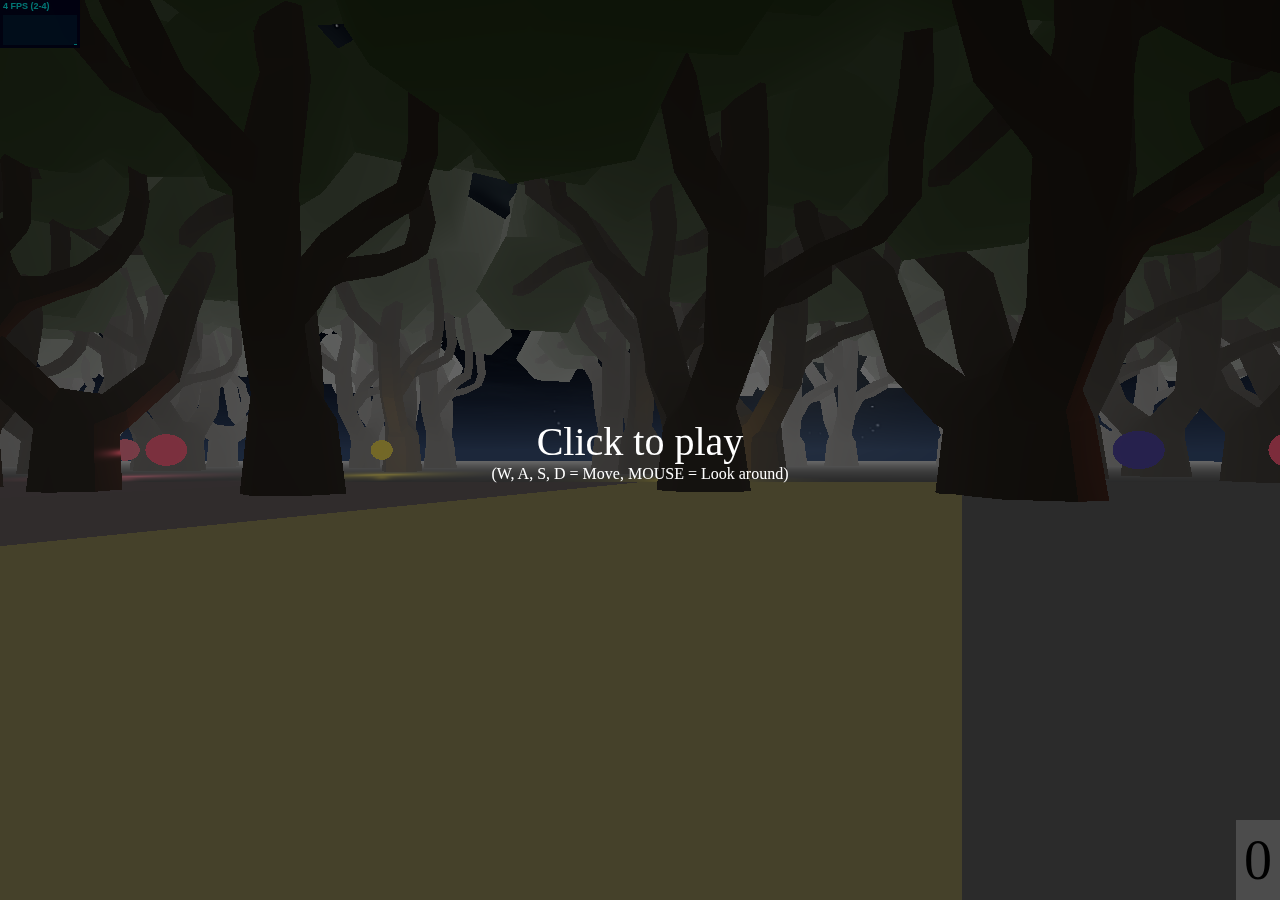
<file: index.html>
﻿<!DOCTYPE html>
<html>
<head>
	<title>Vizune | Three.js experiment</title>
	<meta charset="utf-8">
	<meta name="viewport" content="width=device-width, user-scalable=no, minimum-scale=1.0, maximum-scale=1.0">
	<link rel="stylesheet" href="css/style.css">
</head>
<body>
	<div id="container"></div>
	<div id="counter"></div>

	<div id="blocker">
		<div id="instructions">
			<span style="font-size:40px">Click to play</span>
			<br />
			(W, A, S, D = Move, <!--SPACE = Jump, -->MOUSE = Look around)
		</div>
	</div>

<script src="js/three.js"></script>
<script src="js/Detector.js"></script>
<!--<script src="js/OrbitControls.js"></script>-->
<script src="js/MTLLoader.js"></script>
<script src="js/OBJLoader.js"></script>
<!--<script src="js/PointerLockControls.js"></script>-->
<script src="js/stats.min.js"></script>
<script src="js/FPSControls.js"></script>
<script src="js/pointerlock.js"></script>

<script>
	var scene, renderer, camera;    
    var crate, crateTexture, crateNormalMap, crateBumpMap;
	var wand, wandTexture, wandNormalMap, wandBumpMap;
    var floorTexture, floorNormalMap, floorBumpMap, floorHeight;
    var container, stats, counter;
    var RESOURCES_LOADED = false;
	var controls;

	var objects = [];
	var boxes = [];
	var spheres = [];
	var objectPosition = [];
	var randNum = Math.floor(Math.random() * 65 - 30) * 5;

    var blocker = document.getElementById('blocker');
    var instructions = document.getElementById('instructions');
    var havePointerLock = 'pointerLockElement' in document || 'mozPointerLockElement' in document || 'webkitPointerLockElement' in document;

    if (havePointerLock) {
        var element = document.body;

        var pointerlockchange = function (event) {
            if (document.pointerLockElement === element || document.mozPointerLockElement === element || document.webkitPointerLockElement === element) {
                controlsEnabled = true;
                controls.enabled = true;
                blocker.style.display = 'none';
            } else {
                controls.enabled = false;
                blocker.style.display = '-webkit-box';
                blocker.style.display = '-moz-box';
                blocker.style.display = 'box';
                instructions.style.display = '';
            }
        };
        var pointerlockerror = function (event) {
            instructions.style.display = '';
        };
		document.addEventListener( 'pointerlockchange', pointerlockchange, false );
		document.addEventListener( 'mozpointerlockchange', pointerlockchange, false );
		document.addEventListener( 'webkitpointerlockchange', pointerlockchange, false );

		document.addEventListener( 'pointerlockerror', pointerlockerror, false );
		document.addEventListener( 'mozpointerlockerror', pointerlockerror, false );
		document.addEventListener( 'webkitpointerlockerror', pointerlockerror, false );

		instructions.addEventListener('click', function(event) {
			instructions.style.display = 'none';

			element.requestPointerLick = element.requestPointerLock || element.mozRequestPointerLock || element.webkitRequestPointerLock;
			element.requestPointerLock();
		}, false );

    } else {
		instructions.innerHTML = 'Your browser doesn\'t seem to support Pointer Lock API';
	}

    // Detect WebGL support
    if (!Detector.webgl) Detector.addGetWebGLMessage();

    var loadingScreen = {
        scene: new THREE.Scene(),
        camera: new THREE.PerspectiveCamera(75, window.innerWidth / window.innerHeight, 0.1, 9000),
        box: new THREE.Mesh(
            new THREE.BoxGeometry(0.5, 0.5, 0.5),
            new THREE.MeshBasicMaterial({ color: 0x0cd788 })
        )
    };
    var loadingManager;
    var RESOURCES_LOADED = false;

    // Model
    // Tree: http://kenney.nl/assets/nature-pack-extended
    // Wand: https://www.turbosquid.com/FullPreview/Index.cfm/ID/810456

    init();
    animate();

	var controlsEnabled = false;

	var moveForward = false;
	var moveBackward = false;
	var moveLeft = false;
	var moveRight = false;
	var canJump = false;

	var prevTime = performance.now();
	var velocity = new THREE.Vector3();


    function init() {

	    container = document.getElementById('container');
		counter = document.getElementById('counter');
		eventHandlers();
		
	    // Set the scene...
	    scene = new THREE.Scene();
		camera = new THREE.PerspectiveCamera( 80, window.innerWidth / window.innerHeight, 1, 9000 );
		controls = new THREE.PointerLockControls( camera, 0, 10, true, objects );
		scene.add( controls.getPlayer() );
		

		var onKeyDown = function(e) {
			switch ( e.keyCode ) {

				case 38: // up
				case 87: // w
					moveForward = true;
					break;

				case 37: // left
				case 65: // a
					moveLeft = true; break;

				case 40: // down
				case 83: // s
					moveBackward = true;
					break;

				case 39: // right
				case 68: // d
					moveRight = true;
					break;

				case 32: // space
					if ( canJump === true ) velocity.y += 350;
					canJump = false;
					break;

			}
		};

		var onKeyUp = function (e) {

			switch( e.keyCode ) {

				case 38: // up
				case 87: // w
					moveForward = false;
					break;

				case 37: // left
				case 65: // a
					moveLeft = false;
					break;

				case 40: // down
				case 83: // s
					moveBackward = false;
					break;

				case 39: // right
				case 68: // d
					moveRight = false;
					break;

			}

		};

		document.addEventListener( 'keydown', onKeyDown, false );
		document.addEventListener( 'keyup', onKeyUp, false );

		raycaster = new THREE.Raycaster( new THREE.Vector3(), new THREE.Vector3( 0, - 1, 0 ), 0, 10 );
		scene.fog = new THREE.Fog( 0xcccccc, camera.position.z, 500 );

	    // LOADING SCREEN
	    loadingScreen.box.position.set(0,0,5);
	    loadingScreen.camera.lookAt(loadingScreen.box.position);
	    loadingScreen.scene.add(loadingScreen.box);

	    loadingManager = new THREE.LoadingManager();

	    loadingManager.onProgress = function(item, loaded, total){
		    console.log(item, loaded, total);
	    };
			
	    loadingManager.onLoad = function(){
		    console.log("loaded all resources");
		    RESOURCES_LOADED = true;
	    };

	    // Responsive to viewport
	    window.addEventListener( 'resize', onWindowResize, false );
			
	    // Lighting
	    var ambientLight = new THREE.AmbientLight( 0xFFFFFF, 0.3);
	    scene.add(ambientLight);

	    // Skybox
	    var skyCube = new THREE.CubeTextureLoader( loadingManager )
		    .setPath( "./img/skybox/" )
		    .load( [ 'sky1.png', 'sky2.png', 'sky3.png', 'sky4.png', 'sky5.png', 'sky6.png' ] );
	    scene.background = skyCube;

	    // TEXTURE LOADER
	    var textureLoader = new THREE.TextureLoader( loadingManager );

	    // Floor
		// Resource: https://opengameart.org/content/snow-and-ice-batch-of-15-seamless-textures-with-normalmaps-snowbnjpg
		floorHeight = 1000;
		floorTile = 64;

		floorTexture = textureLoader.load("img/snow/SnowB_S.jpg");
	    floorNormalMap = textureLoader.load("img/snow/SnowB_N.jpg");
	    //floorBumpMap = textureLoader.load("img/...");

		floorTexture.wrapS = THREE.RepeatWrapping;
		floorTexture.wrapT = THREE.RepeatWrapping;
		floorTexture.repeat.set( floorTile, floorTile );

		floorNormalMap.wrapS = THREE.RepeatWrapping;
		floorNormalMap.wrapT = THREE.RepeatWrapping;
		floorNormalMap.repeat.set( floorTile, floorTile );

		//floorBumpMap.wrapS = THREE.RepeatWrapping;
		//floorBumpMap.wrapT = THREE.RepeatWrapping;
		//floorBumpMap.repeat.set( floorTile, floorTile );

		floorGeometry = new THREE.PlaneGeometry(floorHeight, floorHeight, 10, 6);

		var floorMaterial = new THREE.MeshPhongMaterial( 
		{ 
			//color: 0x1f7e4e,
			map: floorTexture,
			bumpMap: floorBumpMap
			//normalMap: floorNormalMap
		});

		floorMesh = new THREE.Mesh( floorGeometry, floorMaterial );
		floorMesh.rotation.x -= Math.PI / 2;
		objects.push( floorMesh );
		scene.add( floorMesh );

	    // MTL Model
	    // Resource: https://www.turbosquid.com/FullPreview/Index.cfm/ID/1008420
	    var mtlLoader = new THREE.MTLLoader(loadingManager);
	    var objLoader = new THREE.OBJLoader(loadingManager);

		// Boxes
		var boxGeometry = new THREE.BoxGeometry( 10, 100, 10 );
		var boxMaterial = new THREE.MeshPhongMaterial( {color: 0xFFFFFF, opacity: 0, transparent: true});

		mtlLoader.load("models/tree.mtl", function(materials){
			materials.preload();
			objLoader.setMaterials(materials);

			for( var i=0; i<200; i++ ){
			
				objLoader.load("models/tree.obj", function(tree){

					tree.traverse(function(node){
					if( node instanceof THREE.Mesh ){
						node.castShadow = true;
						node.receiveShadow = true;
					}
				});

			var randPosX = 0;
				randPosX = Math.floor(Math.random() * 65 - 30) * 14;

			var randPosZ = 0;
				randPosZ = Math.floor(Math.random() * 65 - 30) * 12;
			
			var randScaleX = 0;
				randScaleX = Math.random() + 5;
				
			var randScaleY = 0;
				randScaleY = Math.random() + 6;
				
			var randScaleZ = 0;
				randScaleZ = Math.random() + 7;
				
			var randRotate = 0;
				randRotate = Math.random() + 0.5;

			var boxmesh = new THREE.Mesh( boxGeometry, boxMaterial );

			boxmesh.position.x = randPosX;
			boxmesh.position.y = 0.5;
			boxmesh.position.z = randPosZ;
			
			tree.position.x =  randPosX;
			tree.position.y = 0.5;
			tree.position.z = randPosZ;
			
			//boxmesh.scale.x = randScaleX;
			//boxmesh.scale.y = randScaleY;
			//boxmesh.scale.z = randScaleZ;
			
			tree.scale.x = randScaleX;
			tree.scale.y = randScaleY;
			tree.scale.z = randScaleZ;
			
			boxmesh.rotation.y = randRotate;
			tree.rotation.y = randRotate;

			objects.push( boxmesh );
			scene.add( boxmesh );

			//boxes.push( mesh );
			objects.push( tree );
			scene.add( tree );

			});
			
			}

		});

	    // ORBS
	    for( var i=0; i<15; i++ )
	    {
			var sphereColors = [0xff4a6b, 0x3b2f93, 0x39f0de, 0xf9d400];
			var randColor =  sphereColors[Math.floor(Math.random() * sphereColors.length)];

			var sphereGeometry = new THREE.SphereGeometry( 4, 32, 16 );
	    	var sphereMaterial = new THREE.MeshBasicMaterial( { color: randColor } );
	    	var sphere = new THREE.Mesh( sphereGeometry, sphereMaterial );
			var randNumX = 0;
			var randNumX = Math.floor(Math.random() * 55 - 30) * 8;

			var randNumZ = 0;
			var randNumZ = Math.floor(Math.random() * 55 - 30) * 8;

			sphere.position.set(randNumX, 10, randNumZ);
			
			light = new THREE.PointLight( randColor, 2, 50 );
			light.add( new THREE.Mesh( sphereGeometry, sphereMaterial));

			var time = Date.now() * 0.0005;
			light.position.set(randNumX, 10, randNumZ);
			
			spheres.push(sphere);
			//objects.push(sphere);
			scene.add(sphere);
			scene.add(light);
			
	    }

	    // Renderer
	    renderer = new THREE.WebGLRenderer();
	    renderer.setPixelRatio( window.devicePixelRatio );
	    renderer.setSize( window.innerWidth, window.innerHeight );
	    renderer.shadowMap.enabled = true;
	    renderer.shadowMap.type = THREE.BasicShadowMap;
	    document.body.appendChild( renderer.domElement );

	    // STATS
	    stats = new Stats();
	    container.appendChild( stats.dom );

		// COUNTER
		counterVal = 0;
		counter.append(counterVal);

    }; // end of init()

	function onWindowResize() {
		var width = window.innerWidth;
		var height = window.innerHeight;

		camera.aspect = width / height;
		camera.updateProjectionMatrix();

		renderer.setSize(width, height);
	}

    function animate() {

        if (!RESOURCES_LOADED) {
            requestAnimationFrame(animate);

            loadingScreen.box.position.x -= 0.05;
            if (loadingScreen.box.position.x < -10) loadingScreen.box.position.x = 10;
            loadingScreen.box.position.y = Math.sin(loadingScreen.box.position.x);

            renderer.render(loadingScreen.scene, loadingScreen.camera);
            return;
        }

		requestAnimationFrame( animate );

		if ( controlsEnabled ) {
			controls.updateControls();
		}

        stats.update();
        renderer.render(scene, camera);
    }

	function eventHandlers() {
		var onKeyDown = function(e) { 
			e.preventDefault(); 
			e.stopPropagation(); 
			handleKeyInteraction(e.keyCode, true); 
		}

		var onKeyUp = function(e) { 
			e.preventDefault();
			e.stopPropagation();
			handleKeyInteraction(e.keyCode, false); 
		}

		document.addEventListener( 'keydown', onKeyDown, false );
		document.addEventListener( 'keyup', onKeyUp, false );
		window.addEventListener( 'resize', onWindowResize, false );
	}

	// HANDLE KEY INTERACTION
	function handleKeyInteraction(keyCode, boolean) {
		var isKeyDown = boolean;

		switch(keyCode) {
			case 38: // up
			case 87: // w
				controls.movements.forward = boolean;
				break;

			case 40: // down
			case 83: // s
				controls.movements.backward = boolean;
				break;

			case 37: // left
			case 65: // a
				controls.movements.left = boolean;
				break;

			case 39: // right
			case 68: // d
				controls.movements.right = boolean;
				break;

			//case 32: // space
				//if (!isKeyDown) {
					//controls.jump();
				//}
				//break;

            //case 16: // shift
                //controls.walk(boolean);
                //break;

            //case 67: // crouch (CTRL + W etc destroys tab in Chrome!)
                //controls.crouch(boolean);

		}
	}

</script>

</body>
</html>
</file>
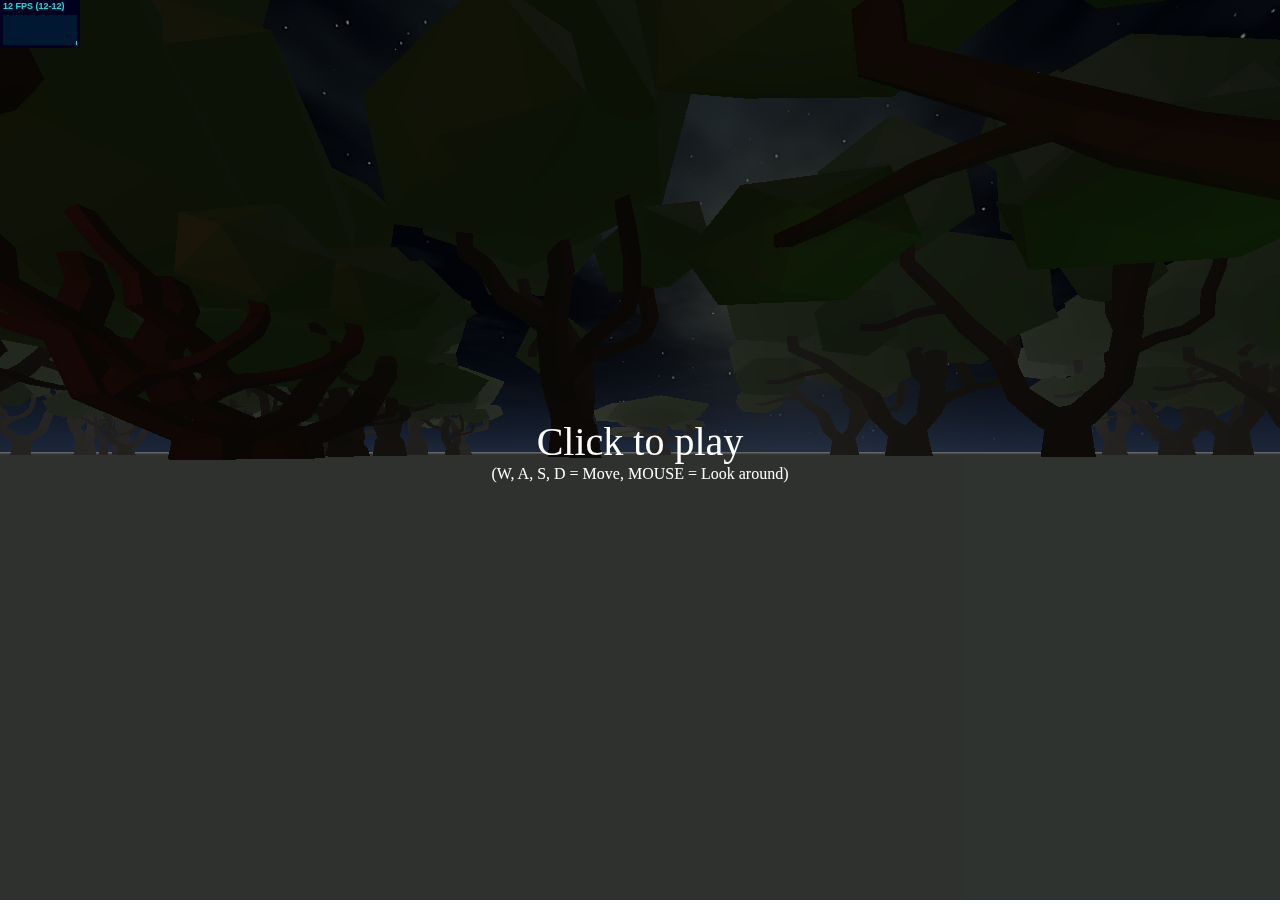
<file: index_v5.html>
﻿<!DOCTYPE html>
<html>
<head>
	<title>My first three.js app</title>
	<meta charset="utf-8">
	<meta name="viewport" content="width=device-width, user-scalable=no, minimum-scale=1.0, maximum-scale=1.0">
	<style>
		body, html { margin: 0; padding: 0; overflow: hidden; }
		canvas { width: 100%; height: 100% }
        #blocker {
            position: absolute;
            width: 100%;
            height: 100%;
            background-color: rgba(0,0,0,0.5);
        }
        #instructions {
            width: 100%;
            height: 100%;
            display: -webkit-box;
            display: -moz-box;
            display: box;
            -webkit-box-orient: horizontal;
            -moz-box-orient: horizontal;
            box-orient: horizontal;
            -webkit-box-pack: center;
            -moz-box-pack: center;
            box-pack: center;
            -webkit-box-align: center;
            -moz-box-align: center;
            box-align: center;
            color: #ffffff;
            text-align: center;
            cursor: pointer;
        }
	</style>
</head>
<body>
<div id="container"></div>

    <script src="js/three.js"></script>
    <script src="js/Detector.js"></script>
    <!--<script src="js/OrbitControls.js"></script>-->
    <script src="js/MTLLoader.js"></script>
    <script src="js/OBJLoader.js"></script>
   	<!--<script src="js/PointerLockControls.js"></script>-->
    <script src="js/stats.min.js"></script>
	<script src="js/FPSControls.js"></script>
	<script src="js/pointerlock.js"></script>

<div id="blocker">
	<div id="instructions">
		<span style="font-size:40px">Click to play</span>
		<br />
		(W, A, S, D = Move, <!--SPACE = Jump, -->MOUSE = Look around)
	</div>
</div>

<script>
	var scene, renderer, camera;    
    var crate, crateTexture, crateNormalMap, crateBumpMap;
    var floorTexture, floorNormalMap, floorBumpMap;
    var container, stats;
    var RESOURCES_LOADED = false;
	var controls;

	var objects = [];
	var boxes = [];
	var objectPosition = [];
	var randNum = Math.floor(Math.random() * 65 - 30) * 5;

    var blocker = document.getElementById('blocker');
    var instructions = document.getElementById('instructions');
    var havePointerLock = 'pointerLockElement' in document || 'mozPointerLockElement' in document || 'webkitPointerLockElement' in document;

    if (havePointerLock) {
        var element = document.body;

        var pointerlockchange = function (event) {
            if (document.pointerLockElement === element || document.mozPointerLockElement === element || document.webkitPointerLockElement === element) {
                controlsEnabled = true;
                controls.enabled = true;
                blocker.style.display = 'none';
            } else {
                controls.enabled = false;
                blocker.style.display = '-webkit-box';
                blocker.style.display = '-moz-box';
                blocker.style.display = 'box';
                instructions.style.display = '';
            }
        };
        var pointerlockerror = function (event) {
            instructions.style.display = '';
        };
		document.addEventListener( 'pointerlockchange', pointerlockchange, false );
		document.addEventListener( 'mozpointerlockchange', pointerlockchange, false );
		document.addEventListener( 'webkitpointerlockchange', pointerlockchange, false );

		document.addEventListener( 'pointerlockerror', pointerlockerror, false );
		document.addEventListener( 'mozpointerlockerror', pointerlockerror, false );
		document.addEventListener( 'webkitpointerlockerror', pointerlockerror, false );

		instructions.addEventListener('click', function(event) {
			instructions.style.display = 'none';

			element.requestPointerLick = element.requestPointerLock || element.mozRequestPointerLock || element.webkitRequestPointerLock;
			element.requestPointerLock();
		}, false );

    } else {
		instructions.innerHTML = 'Your browser doesn\'t seem to support Pointer Lock API';
	}

    // Detect WebGL support
    if (!Detector.webgl) Detector.addGetWebGLMessage();

    var loadingScreen = {
        scene: new THREE.Scene(),
        camera: new THREE.PerspectiveCamera(75, window.innerWidth / window.innerHeight, 0.1, 9000),
        box: new THREE.Mesh(
            new THREE.BoxGeometry(0.5, 0.5, 0.5),
            new THREE.MeshBasicMaterial({ color: 0x0cd788 })
        )
    };
    var loadingManager;
    var RESOURCES_LOADED = false;

    // Model
    // Fox: https://clara.io/view/1a03ac6b-d6b5-4c2d-9f1a-c80068311396#
    // Tree: http://kenney.nl/assets/nature-pack-extended
    // Wand: https://www.turbosquid.com/FullPreview/Index.cfm/ID/810456

    init();
    animate();

	var controlsEnabled = false;

	var moveForward = false;
	var moveBackward = false;
	var moveLeft = false;
	var moveRight = false;
	var canJump = false;

	var prevTime = performance.now();
	var velocity = new THREE.Vector3();


    function init() {

	    container = document.getElementById( 'container' );
		eventHandlers();
	    // Set the scene...
	    scene = new THREE.Scene();

		// Camera
		//camera = new THREE.PerspectiveCamera( 80, window.innerWidth / window.innerHeight, 1, 9000 );
		camera = new THREE.PerspectiveCamera( 80, window.innerWidth / window.innerHeight, 0.1, 9000 );
		controls = new THREE.PointerLockControls( camera, 0, 1.5, true, objects );
		//camera.lookAt( new THREE.Vector3( 0, 0, 0 ) );
		scene.add( controls.getPlayer() );
		

		var onKeyDown = function(event) {
			switch ( event.keyCode ) {

						case 38: // up
						case 87: // w
							moveForward = true;
							break;

						case 37: // left
						case 65: // a
							moveLeft = true; break;

						case 40: // down
						case 83: // s
							moveBackward = true;
							break;

						case 39: // right
						case 68: // d
							moveRight = true;
							break;

						case 32: // space
							if ( canJump === true ) velocity.y += 350;
							canJump = false;
							break;

					}
		};

		var onKeyUp = function ( event ) {

					switch( event.keyCode ) {

						case 38: // up
						case 87: // w
							moveForward = false;
							break;

						case 37: // left
						case 65: // a
							moveLeft = false;
							break;

						case 40: // down
						case 83: // s
							moveBackward = false;
							break;

						case 39: // right
						case 68: // d
							moveRight = false;
							break;

					}

				};

		document.addEventListener( 'keydown', onKeyDown, false );
		document.addEventListener( 'keyup', onKeyUp, false );

		raycaster = new THREE.Raycaster( new THREE.Vector3(), new THREE.Vector3( 0, - 1, 0 ), 0, 10 );

		scene.fog = new THREE.Fog( 0xcccccc, camera.position.z, 350 );

	    // LOADING SCREEN
	    loadingScreen.box.position.set(0,0,5);
	    loadingScreen.camera.lookAt(loadingScreen.box.position);
	    loadingScreen.scene.add(loadingScreen.box);

	    loadingManager = new THREE.LoadingManager();

	    loadingManager.onProgress = function(item, loaded, total){
		    console.log(item, loaded, total);
	    };
			
	    loadingManager.onLoad = function(){
		    console.log("loaded all resources");
		    RESOURCES_LOADED = true;
	    };

	    // Responsive to viewport
	    window.addEventListener( 'resize', onWindowResize, false );
			
	    // Lighting
	    var ambientLight = new THREE.AmbientLight( 0xFFFFFF, 0.3);
	    scene.add(ambientLight);

	    var pointLight = new THREE.PointLight( 0xFFFFFF, 0.5, 18 );
	    pointLight.position.set( 2, 6, -3);
	    pointLight.castShadow = true;
	    pointLight.shadow.camera.near = 0.1;
	    pointLight.shadow.camera.far = 25;
	    scene.add(pointLight);

	    var orb = new THREE.SphereGeometry( 0.5, 16, 8 );
			
	    light1 = new THREE.PointLight( 0x5b21ee, 2, 50 );
	    light1.add( new THREE.Mesh( orb, new THREE.MeshBasicMaterial( { color: 0x5b21ee } )));
	    scene.add(light1);

	    light2 = new THREE.PointLight( 0xee2181, 2, 50 );
	    light2.add( new THREE.Mesh( orb, new THREE.MeshBasicMaterial( { color: 0xee2181 } )));
	    scene.add(light2);

	    light3 = new THREE.PointLight( 0x21ee34, 2, 50 );
	    light3.add( new THREE.Mesh( orb, new THREE.MeshBasicMaterial( { color: 0x21ee34 } )));
	    scene.add(light3);

	    // Skybox
	    var skyCube = new THREE.CubeTextureLoader( loadingManager )
		    .setPath( "./img/skybox/" )
		    .load( [ 'sky1.png', 'sky2.png', 'sky3.png', 'sky4.png', 'sky5.png', 'sky6.png' ] );
	    scene.background = skyCube;

	    // TEXTURE LOADER
	    var textureLoader = new THREE.TextureLoader( loadingManager );

	    // Floor
		floorTexture = textureLoader.load("img/grass/grass.jpg");
	    floorNormalMap = textureLoader.load("img/grass/grass_n.jpg");
	    floorBumpMap = textureLoader.load("img/grass/grass_h.jpg");

		var floorHeight = 1000;
		//floorGeometry = new THREE.SphereGeometry(floorHeight, 10, 6, 0, (Math.PI * 2), 0, 0.2);
		//floorGeometry.applyMatrix( new THREE.Matrix4().makeTranslation(0, -floorHeight, 0) );
		floorGeometry = new THREE.PlaneGeometry(floorHeight, floorHeight, 10, 6,);

		var floorMaterial = new THREE.MeshPhongMaterial( 
			    { 
				    color: 0x014020,
				    map: floorTexture,
				    bumpMap: floorBumpMap,
				    normalMap: floorNormalMap
			    } 
		    )

		floorMesh = new THREE.Mesh( floorGeometry, floorMaterial );
		floorMesh.rotation.x -= Math.PI / 2;
		objects.push( floorMesh );
		scene.add( floorMesh  );
		

	    var particles = new THREE.Geometry();
	    var pMaterial = new THREE.PointsMaterial({
		    color: 0xffffff,
		    size: .2,
		    transparent:true,
		    opacity:.25,
		    // map : particle_texture
	    });

	    for( var i=0; i<500; i++ ){
		    var x = (Math.random() - 0.5 ) * Math.sin(i)*200;
		    var y = (Math.random() - 0.5 ) * Math.cos(i)*200;
		    var z = (Math.random() - 0.5 ) * Math.sin(i)*200;

		    particles.vertices.push(new THREE.Vector3(x,y,z));
	    }
	    var particleSystem_1 = new THREE.Points(particles,pMaterial);
	    //scene.add(particleSystem_1);
			

	    // Crate object
	    // Resource: https://opengameart.org/content/3-crate-textures-w-bump-normal
	    crateTexture = textureLoader.load("./img/crate_diffuse.png");
	    crateNormalMap = textureLoader.load("./img/crate_normal.png");
	    crateBumpMap = textureLoader.load("./img/crate_bump.png");
			

	    crate = new THREE.Mesh(
		    new THREE.BoxGeometry( 1, 1, 1),
		    new THREE.MeshPhongMaterial( 
			    { 
				    color: 0xFFFFFF,
				    map: crateTexture,
				    bumpMap: crateBumpMap,
				    normalMap: crateNormalMap
			    } )
	    );
	    crate.receiveShadow = true;
	    crate.castShadow = true;
	    crate.position.set(20,0.5,0);
		objects.push( crate );
	    scene.add(crate);

	    // MTL Model
	    // Resource: https://www.turbosquid.com/FullPreview/Index.cfm/ID/1008420
	    var mtlLoader = new THREE.MTLLoader(loadingManager);
	    var objLoader = new THREE.OBJLoader(loadingManager);

		// Boxes
		var boxGeometry = new THREE.CylinderGeometry( 2, 2, 15, 20 );
		var boxMaterial = new THREE.MeshPhongMaterial( {color: 0xfffff, opacity: 0, transparent: true} );
		var boxZ;
		

		    mtlLoader.load("models/tree.mtl", function(materials){
			    materials.preload();
			    objLoader.setMaterials(materials);

				for( var i=0; i<100; i++ ){
				
			    objLoader.load("models/tree.obj", function(mesh){
					
						
					    mesh.traverse(function(node){
					    if( node instanceof THREE.Mesh ){
						    node.castShadow = true;
						    node.receiveShadow = true;
					    }
				    });

					var randNumX = 0;
					var randNumX = Math.floor(Math.random() * 65 - 30) * 5;

					var randNumZ = 0;
					var randNumZ = Math.floor(Math.random() * 65 - 30) * 5;

					var boxmesh = new THREE.Mesh( boxGeometry, boxMaterial );

					boxZ = 10;
					boxmesh.position.x = randNumX;
					boxmesh.position.y = 0.5;
					boxmesh.position.z = randNumZ;

					boxes.push( boxmesh );
					objects.push( boxmesh );
					scene.add( boxmesh );

					mesh.position.copy(boxmesh.matrixWorld.getPosition());
                    mesh.position.x =  randNumX;
                    mesh.position.y = 0.5;
                    mesh.position.z = randNumZ;

                    mesh.scale.x = Math.random() + 0.5;
                    mesh.scale.y = Math.random() + 0.5;
                    mesh.scale.z = Math.random() + 1.5;

                    mesh.rotation.y = Math.random() + 0.5;

					boxes.push( mesh );
					objects.push( mesh );
					scene.add( mesh );

					});
				
			    }

		    });


	    // ORBS
	    var spheres = new THREE.Object3D();
	    scene.add( spheres );

	    var sphereGeometry = new THREE.SphereGeometry( 0.5, 16, 8 );
	    var sphereMaterial = new THREE.MeshPhongMaterial( { color: 0x10d8d1 } );
	    var sphere = new THREE.Mesh( sphereGeometry, sphereMaterial );

	    var time = Date.now() * 0.0005;

	    for( var i=0; i<10; i++ )
	    {

            sphere.position.x = Math.random() * 10;
            sphere.position.y = 2;
            sphere.position.z = Math.random() * 10;
		    spheres.add( sphere );
	    }

	    // Renderer
	    renderer = new THREE.WebGLRenderer();
	    renderer.setPixelRatio( window.devicePixelRatio );
	    renderer.setSize( window.innerWidth, window.innerHeight );
	    renderer.shadowMap.enabled = true;
	    renderer.shadowMap.type = THREE.BasicShadowMap;
	    document.body.appendChild( renderer.domElement );

	    // STATS
	    stats = new Stats();
	    container.appendChild( stats.dom );

    }; // end of init()

	function onWindowResize() {
		var width = window.innerWidth;
		var height = window.innerHeight;
		camera.aspect = width / height;
		camera.updateProjectionMatrix();
		renderer.setSize(width, height);
	}

    function animate() {

        if (RESOURCES_LOADED == false) {
            requestAnimationFrame(animate);

            loadingScreen.box.position.x -= 0.05;
            if (loadingScreen.box.position.x < -10) loadingScreen.box.position.x = 10;
            loadingScreen.box.position.y = Math.sin(loadingScreen.box.position.x);

            renderer.render(loadingScreen.scene, loadingScreen.camera);
            return;
        }

		requestAnimationFrame( animate );

			if ( controlsEnabled ) {
				controls.updateControls();
			}

        update();
        renderer.render(scene, camera);
    }

	function eventHandlers() {

		var onKeyDown = function ( event ) { event.preventDefault(); event.stopPropagation(); handleKeyInteraction(event.keyCode, true); };
		var onKeyUp = function ( event ) { event.preventDefault(); event.stopPropagation(); handleKeyInteraction(event.keyCode, false); };
		document.addEventListener( 'keydown', onKeyDown, false );
		document.addEventListener( 'keyup', onKeyUp, false );

		window.addEventListener( 'resize', onWindowResize, false );
	}

		// HANDLE KEY INTERACTION
	function handleKeyInteraction(keyCode, boolean) {
		var isKeyDown = boolean;

		switch(keyCode) {
			case 38: // up
			case 87: // w
				controls.movements.forward = boolean;
				break;

			case 40: // down
			case 83: // s
				controls.movements.backward = boolean;
				break;

			case 37: // left
			case 65: // a
				controls.movements.left = boolean;
				break;

			case 39: // right
			case 68: // d
				controls.movements.right = boolean;
				break;

			/*case 32: // space
				if (!isKeyDown) {
					controls.jump();
				}
				break;

            case 16: // shift
                controls.walk(boolean);
                break;

            case 67: // crouch (CTRL + W etc destroys tab in Chrome!)
                controls.crouch(boolean);
			*/
		}
	}

    function update() {
	    var time = Date.now() * 0.0005;
	    light1.position.x = Math.sin( time * 0.7 ) * 30;
	    light1.position.y = Math.cos( time * 0.5 ) * 40;
	    light1.position.z = Math.cos( time * 0.3 ) * 30;

	    light2.position.x = Math.cos( time * 0.3 ) * 30;
	    light2.position.y = Math.sin( time * 0.5 ) * 40;
	    light2.position.z = Math.sin( time * 0.7 ) * 30;

	    light3.position.x = Math.sin( time * 0.7 ) * 30;
	    light3.position.y = Math.cos( time * 0.3 ) * 40;
	    light3.position.z = Math.sin( time * 0.5 ) * 30;

	    stats.update();

    };

</script>
</body>
</html>
</file>
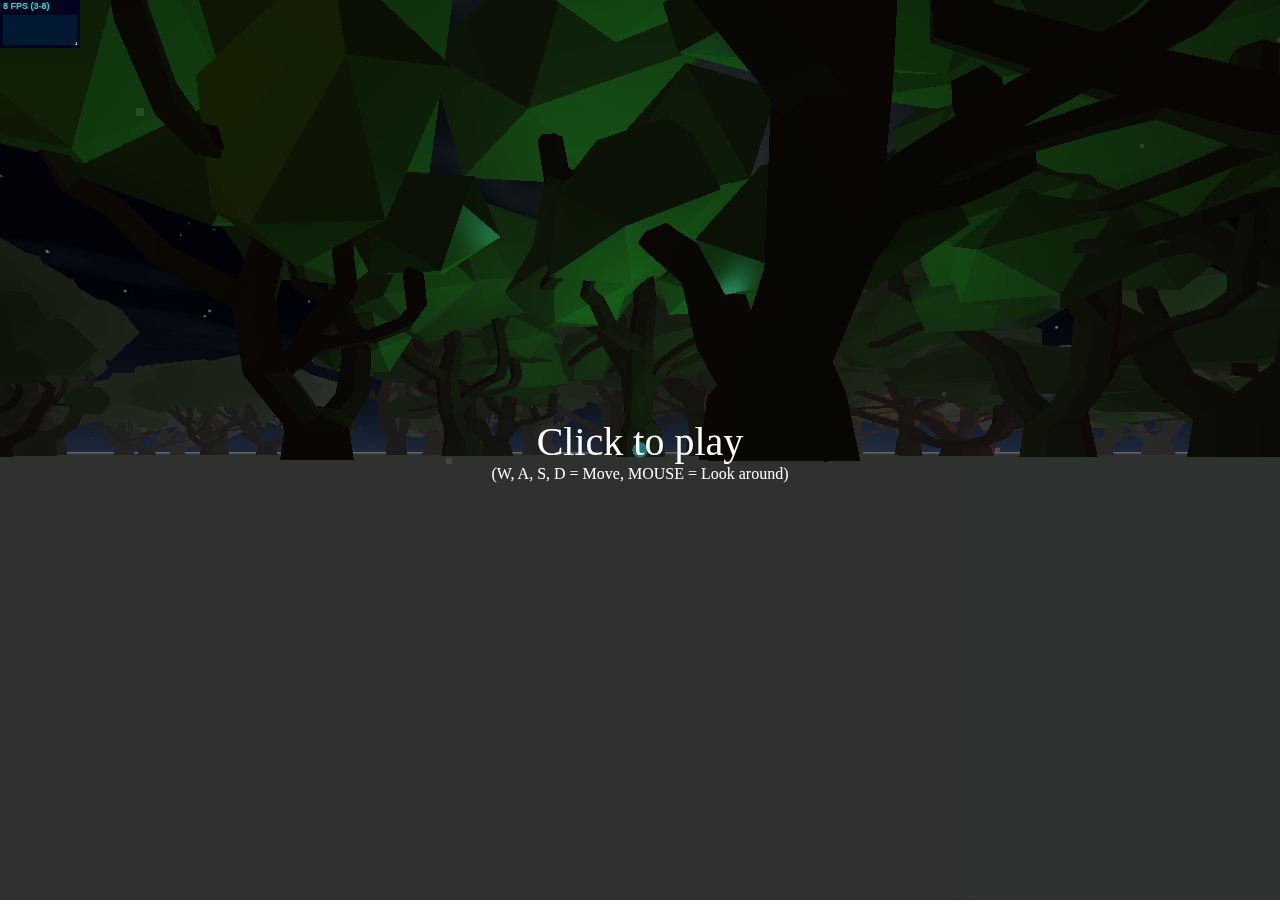
<file: index_v6.html>
﻿<!DOCTYPE html>
<html>
<head>
	<title>My first three.js app</title>
	<meta charset="utf-8">
	<meta name="viewport" content="width=device-width, user-scalable=no, minimum-scale=1.0, maximum-scale=1.0">
	<style>
		body, html { margin: 0; padding: 0; overflow: hidden; }
		canvas { width: 100%; height: 100% }
        #blocker {
            position: absolute;
            width: 100%;
            height: 100%;
            background-color: rgba(0,0,0,0.5);
        }
        #instructions {
            width: 100%;
            height: 100%;
            display: -webkit-box;
            display: -moz-box;
            display: box;
            -webkit-box-orient: horizontal;
            -moz-box-orient: horizontal;
            box-orient: horizontal;
            -webkit-box-pack: center;
            -moz-box-pack: center;
            box-pack: center;
            -webkit-box-align: center;
            -moz-box-align: center;
            box-align: center;
            color: #ffffff;
            text-align: center;
            cursor: pointer;
        }
	</style>
</head>
<body>
<div id="container"></div>

    <script src="js/three.js"></script>
    <script src="js/Detector.js"></script>
    <!--<script src="js/OrbitControls.js"></script>-->
    <script src="js/MTLLoader.js"></script>
    <script src="js/OBJLoader.js"></script>
   	<!--<script src="js/PointerLockControls.js"></script>-->
    <script src="js/stats.min.js"></script>
	<script src="js/FPSControls.js"></script>
	<script src="js/pointerlock.js"></script>

<div id="blocker">
	<div id="instructions">
		<span style="font-size:40px">Click to play</span>
		<br />
		(W, A, S, D = Move, <!--SPACE = Jump, -->MOUSE = Look around)
	</div>
</div>
<script>
	var scene, renderer, camera;    
    var crate, crateTexture, crateNormalMap, crateBumpMap;
    var floorTexture, floorNormalMap, floorBumpMap;
    var container, stats;
    var RESOURCES_LOADED = false;
	var controls;

	var objects = [];
	var boxes = [];
	var objectPosition = [];
	var randNum = Math.floor(Math.random() * 65 - 30) * 5;

    var blocker = document.getElementById('blocker');
    var instructions = document.getElementById('instructions');
    var havePointerLock = 'pointerLockElement' in document || 'mozPointerLockElement' in document || 'webkitPointerLockElement' in document;

    if (havePointerLock) {
        var element = document.body;

        var pointerlockchange = function (event) {
            if (document.pointerLockElement === element || document.mozPointerLockElement === element || document.webkitPointerLockElement === element) {
                controlsEnabled = true;
                controls.enabled = true;
                blocker.style.display = 'none';
            } else {
                controls.enabled = false;
                blocker.style.display = '-webkit-box';
                blocker.style.display = '-moz-box';
                blocker.style.display = 'box';
                instructions.style.display = '';
            }
        };
        var pointerlockerror = function (event) {
            instructions.style.display = '';
        };
		document.addEventListener( 'pointerlockchange', pointerlockchange, false );
		document.addEventListener( 'mozpointerlockchange', pointerlockchange, false );
		document.addEventListener( 'webkitpointerlockchange', pointerlockchange, false );

		document.addEventListener( 'pointerlockerror', pointerlockerror, false );
		document.addEventListener( 'mozpointerlockerror', pointerlockerror, false );
		document.addEventListener( 'webkitpointerlockerror', pointerlockerror, false );

		instructions.addEventListener('click', function(event) {
			instructions.style.display = 'none';

			element.requestPointerLick = element.requestPointerLock || element.mozRequestPointerLock || element.webkitRequestPointerLock;
			element.requestPointerLock();
		}, false );

    } else {
		instructions.innerHTML = 'Your browser doesn\'t seem to support Pointer Lock API';
	}

    // Detect WebGL support
    if (!Detector.webgl) Detector.addGetWebGLMessage();

    var loadingScreen = {
        scene: new THREE.Scene(),
        camera: new THREE.PerspectiveCamera(75, window.innerWidth / window.innerHeight, 0.1, 9000),
        box: new THREE.Mesh(
            new THREE.BoxGeometry(0.5, 0.5, 0.5),
            new THREE.MeshBasicMaterial({ color: 0x0cd788 })
        )
    };
    var loadingManager;
    var RESOURCES_LOADED = false;

    // Model
    // Fox: https://clara.io/view/1a03ac6b-d6b5-4c2d-9f1a-c80068311396#
    // Tree: http://kenney.nl/assets/nature-pack-extended
    // Wand: https://www.turbosquid.com/FullPreview/Index.cfm/ID/810456

    init();
    animate();

	var controlsEnabled = false;

	var moveForward = false;
	var moveBackward = false;
	var moveLeft = false;
	var moveRight = false;
	var canJump = false;

	var prevTime = performance.now();
	var velocity = new THREE.Vector3();


    function init() {

	    container = document.getElementById( 'container' );
		eventHandlers();
	    // Set the scene...
	    scene = new THREE.Scene();

		// Camera
		//camera = new THREE.PerspectiveCamera( 80, window.innerWidth / window.innerHeight, 1, 9000 );
		camera = new THREE.PerspectiveCamera( 80, window.innerWidth / window.innerHeight, 0.1, 9000 );
		controls = new THREE.PointerLockControls( camera, 0, 1.5, true, objects );
		//camera.lookAt( new THREE.Vector3( 0, 0, 0 ) );
		scene.add( controls.getPlayer() );
		

		var onKeyDown = function(event) {
			switch ( event.keyCode ) {

						case 38: // up
						case 87: // w
							moveForward = true;
							break;

						case 37: // left
						case 65: // a
							moveLeft = true; break;

						case 40: // down
						case 83: // s
							moveBackward = true;
							break;

						case 39: // right
						case 68: // d
							moveRight = true;
							break;

						case 32: // space
							if ( canJump === true ) velocity.y += 350;
							canJump = false;
							break;

					}
		};

		var onKeyUp = function ( event ) {

					switch( event.keyCode ) {

						case 38: // up
						case 87: // w
							moveForward = false;
							break;

						case 37: // left
						case 65: // a
							moveLeft = false;
							break;

						case 40: // down
						case 83: // s
							moveBackward = false;
							break;

						case 39: // right
						case 68: // d
							moveRight = false;
							break;

					}

				};

		document.addEventListener( 'keydown', onKeyDown, false );
		document.addEventListener( 'keyup', onKeyUp, false );

		raycaster = new THREE.Raycaster( new THREE.Vector3(), new THREE.Vector3( 0, - 1, 0 ), 0, 10 );

		scene.fog = new THREE.Fog( 0xcccccc, camera.position.z, 350 );

	    // LOADING SCREEN
	    loadingScreen.box.position.set(0,0,5);
	    loadingScreen.camera.lookAt(loadingScreen.box.position);
	    loadingScreen.scene.add(loadingScreen.box);

	    loadingManager = new THREE.LoadingManager();

	    loadingManager.onProgress = function(item, loaded, total){
		    console.log(item, loaded, total);
	    };
			
	    loadingManager.onLoad = function(){
		    console.log("loaded all resources");
		    RESOURCES_LOADED = true;
	    };

	    // Responsive to viewport
	    window.addEventListener( 'resize', onWindowResize, false );
			
	    // Lighting
	    var ambientLight = new THREE.AmbientLight( 0xFFFFFF, 0.3);
	    scene.add(ambientLight);

	    var pointLight = new THREE.PointLight( 0xFFFFFF, 0.5, 18 );
	    pointLight.position.set( 2, 6, -3);
	    pointLight.castShadow = true;
	    pointLight.shadow.camera.near = 0.1;
	    pointLight.shadow.camera.far = 25;
	    //scene.add(pointLight);

	    // Skybox
	    var skyCube = new THREE.CubeTextureLoader( loadingManager )
		    .setPath( "./img/skybox/" )
		    .load( [ 'sky1.png', 'sky2.png', 'sky3.png', 'sky4.png', 'sky5.png', 'sky6.png' ] );
	    scene.background = skyCube;

	    // TEXTURE LOADER
	    var textureLoader = new THREE.TextureLoader( loadingManager );

	    // Floor
		floorTexture = textureLoader.load("img/grass/grass.jpg");
	    floorNormalMap = textureLoader.load("img/grass/grass_n.jpg");
	    floorBumpMap = textureLoader.load("img/grass/grass_h.jpg");

		var floorHeight = 1000;
		//floorGeometry = new THREE.SphereGeometry(floorHeight, 10, 6, 0, (Math.PI * 2), 0, 0.2);
		//floorGeometry.applyMatrix( new THREE.Matrix4().makeTranslation(0, -floorHeight, 0) );
		floorGeometry = new THREE.PlaneGeometry(floorHeight, floorHeight, 10, 6,);

		var floorMaterial = new THREE.MeshPhongMaterial( 
			    { 
				    color: 0x014020,
				    map: floorTexture,
				    bumpMap: floorBumpMap,
				    normalMap: floorNormalMap
			    } 
		    )

		floorMesh = new THREE.Mesh( floorGeometry, floorMaterial );
		floorMesh.rotation.x -= Math.PI / 2;
		objects.push( floorMesh );
		scene.add( floorMesh  );
		

	    var particles = new THREE.Geometry();
	    var pMaterial = new THREE.PointsMaterial({
		    color: 0xffffff,
		    size: .2,
		    transparent:true,
		    opacity:.25,
		    // map : particle_texture
	    });

	    for( var i=0; i<750; i++ ){
		    var x = (Math.random() - 0.5 ) * Math.sin(i)*200;
		    var y = (Math.random() - 0.5 ) * Math.cos(i)*200;
		    var z = (Math.random() - 0.5 ) * Math.sin(i)*200;

		    particles.vertices.push(new THREE.Vector3(x,y,z));
	    }
	    var particleSystem_1 = new THREE.Points(particles,pMaterial);
	    scene.add(particleSystem_1);
			

	    // Crate object
	    // Resource: https://opengameart.org/content/3-crate-textures-w-bump-normal
	    crateTexture = textureLoader.load("./img/crate_diffuse.png");
	    crateNormalMap = textureLoader.load("./img/crate_normal.png");
	    crateBumpMap = textureLoader.load("./img/crate_bump.png");
			

	    crate = new THREE.Mesh(
		    new THREE.BoxGeometry( 1.5, 1.5, 1.5),
		    new THREE.MeshPhongMaterial( 
			    { 
				    color: 0xFFFFFF,
				    map: crateTexture,
				    bumpMap: crateBumpMap,
				    normalMap: crateNormalMap
			    } )
	    );
	    crate.receiveShadow = true;
	    crate.castShadow = true;
	    crate.position.set(20,1,0);
		//objects.push( crate );
	    //scene.add(crate);

	    // MTL Model
	    // Resource: https://www.turbosquid.com/FullPreview/Index.cfm/ID/1008420
	    var mtlLoader = new THREE.MTLLoader(loadingManager);
	    var objLoader = new THREE.OBJLoader(loadingManager);

		// Boxes
		var boxGeometry = new THREE.CylinderGeometry( 3, 3, 15, 20 );
		var boxMaterial = new THREE.MeshPhongMaterial( {color: 0xfffff, opacity: 0, transparent: true} );
		var boxZ;
		

		    mtlLoader.load("models/tree.mtl", function(materials){
			    materials.preload();
			    objLoader.setMaterials(materials);

				for( var i=0; i<200; i++ ){
				
			    objLoader.load("models/tree.obj", function(mesh){
					
						
					    mesh.traverse(function(node){
					    if( node instanceof THREE.Mesh ){
						    node.castShadow = true;
						    node.receiveShadow = true;
					    }
				    });

					var randNumX = 0;
					var randNumX = Math.floor(Math.random() * 65 - 30) * 5;

					var randNumZ = 0;
					var randNumZ = Math.floor(Math.random() * 65 - 30) * 5;

					var boxmesh = new THREE.Mesh( boxGeometry, boxMaterial );

					boxZ = 10;
					boxmesh.position.x = randNumX;
					boxmesh.position.y = 0.5;
					boxmesh.position.z = randNumZ;

					boxes.push( boxmesh );
					objects.push( boxmesh );
					scene.add( boxmesh );

                    mesh.position.x =  randNumX;
                    mesh.position.y = 0.5;
                    mesh.position.z = randNumZ;

                    mesh.scale.x = Math.random() + 0.5;
                    mesh.scale.y = Math.random() + 0.5;
                    mesh.scale.z = Math.random() + 1.5;

                    mesh.rotation.y = Math.random() + 0.5;

					boxes.push( mesh );
					objects.push( mesh );
					scene.add( mesh );

					});
				
			    }

		    });

	    // ORBS
	    for( var i=0; i<10; i++ )
	    {
			var sphereColors = [0xff4a6b, 0x3b2f93, 0x39f0de, 0xf9d400];
			var randColor =  sphereColors[Math.floor(Math.random() * sphereColors.length)];

			var sphereGeometry = new THREE.SphereGeometry( 0.5, 16, 8 );
	    	var sphereMaterial = new THREE.MeshPhongMaterial( { color: randColor } );
	    	var sphere = new THREE.Mesh( sphereGeometry, sphereMaterial );
			var randNumX = 0;
			var randNumX = Math.floor(Math.random() * 55 - 30) * 5;

			var randNumZ = 0;
			var randNumZ = Math.floor(Math.random() * 55 - 30) * 5;

			sphere.position.set(randNumX, 1.5, randNumZ);

			//scene.add( sphere );
			
			light = new THREE.PointLight( randColor, 2, 50 );
			light.add( new THREE.Mesh( sphereGeometry, new THREE.MeshBasicMaterial( { color: randColor } )));

			var time = Date.now() * 0.0005;
			light.position.x = randNumX;
			light.position.y = 1.5;
			light.position.z = randNumZ;
			scene.add(light);

	    }

	    // Renderer
	    renderer = new THREE.WebGLRenderer();
	    renderer.setPixelRatio( window.devicePixelRatio );
	    renderer.setSize( window.innerWidth, window.innerHeight );
	    renderer.shadowMap.enabled = true;
	    renderer.shadowMap.type = THREE.BasicShadowMap;
	    document.body.appendChild( renderer.domElement );

	    // STATS
	    stats = new Stats();
	    container.appendChild( stats.dom );

    }; // end of init()

	function onWindowResize() {
		var width = window.innerWidth;
		var height = window.innerHeight;
		camera.aspect = width / height;
		camera.updateProjectionMatrix();
		renderer.setSize(width, height);
	}

    function animate() {

        if (RESOURCES_LOADED == false) {
            requestAnimationFrame(animate);

            loadingScreen.box.position.x -= 0.05;
            if (loadingScreen.box.position.x < -10) loadingScreen.box.position.x = 10;
            loadingScreen.box.position.y = Math.sin(loadingScreen.box.position.x);

            renderer.render(loadingScreen.scene, loadingScreen.camera);
            return;
        }

		requestAnimationFrame( animate );

			if ( controlsEnabled ) {
				controls.updateControls();
			}

        update();
        renderer.render(scene, camera);
    }

	function eventHandlers() {

		var onKeyDown = function ( event ) { event.preventDefault(); event.stopPropagation(); handleKeyInteraction(event.keyCode, true); };
		var onKeyUp = function ( event ) { event.preventDefault(); event.stopPropagation(); handleKeyInteraction(event.keyCode, false); };
		document.addEventListener( 'keydown', onKeyDown, false );
		document.addEventListener( 'keyup', onKeyUp, false );

		window.addEventListener( 'resize', onWindowResize, false );
	}

	// HANDLE KEY INTERACTION
	function handleKeyInteraction(keyCode, boolean) {
		var isKeyDown = boolean;

		switch(keyCode) {
			case 38: // up
			case 87: // w
				controls.movements.forward = boolean;
				break;

			case 40: // down
			case 83: // s
				controls.movements.backward = boolean;
				break;

			case 37: // left
			case 65: // a
				controls.movements.left = boolean;
				break;

			case 39: // right
			case 68: // d
				controls.movements.right = boolean;
				break;

			/*case 32: // space
				if (!isKeyDown) {
					controls.jump();
				}
				break;

            case 16: // shift
                controls.walk(boolean);
                break;

            case 67: // crouch (CTRL + W etc destroys tab in Chrome!)
                controls.crouch(boolean);
			*/
		}
	}

    function update() {
	    /*var time = Date.now() * 0.0005;
	    light1.position.x = Math.sin( time * 0.7 ) * 30;
	    light1.position.y = Math.cos( time * 0.5 ) * 40;
	    light1.position.z = Math.cos( time * 0.3 ) * 30;

	    light2.position.x = Math.cos( time * 0.3 ) * 30;
	    light2.position.y = Math.sin( time * 0.5 ) * 40;
	    light2.position.z = Math.sin( time * 0.7 ) * 30;

	    light3.position.x = Math.sin( time * 0.7 ) * 30;
	    light3.position.y = Math.cos( time * 0.3 ) * 40;
	    light3.position.z = Math.sin( time * 0.5 ) * 30;
		*/
	    stats.update();

    };

</script>
</body>
</html>
</file>
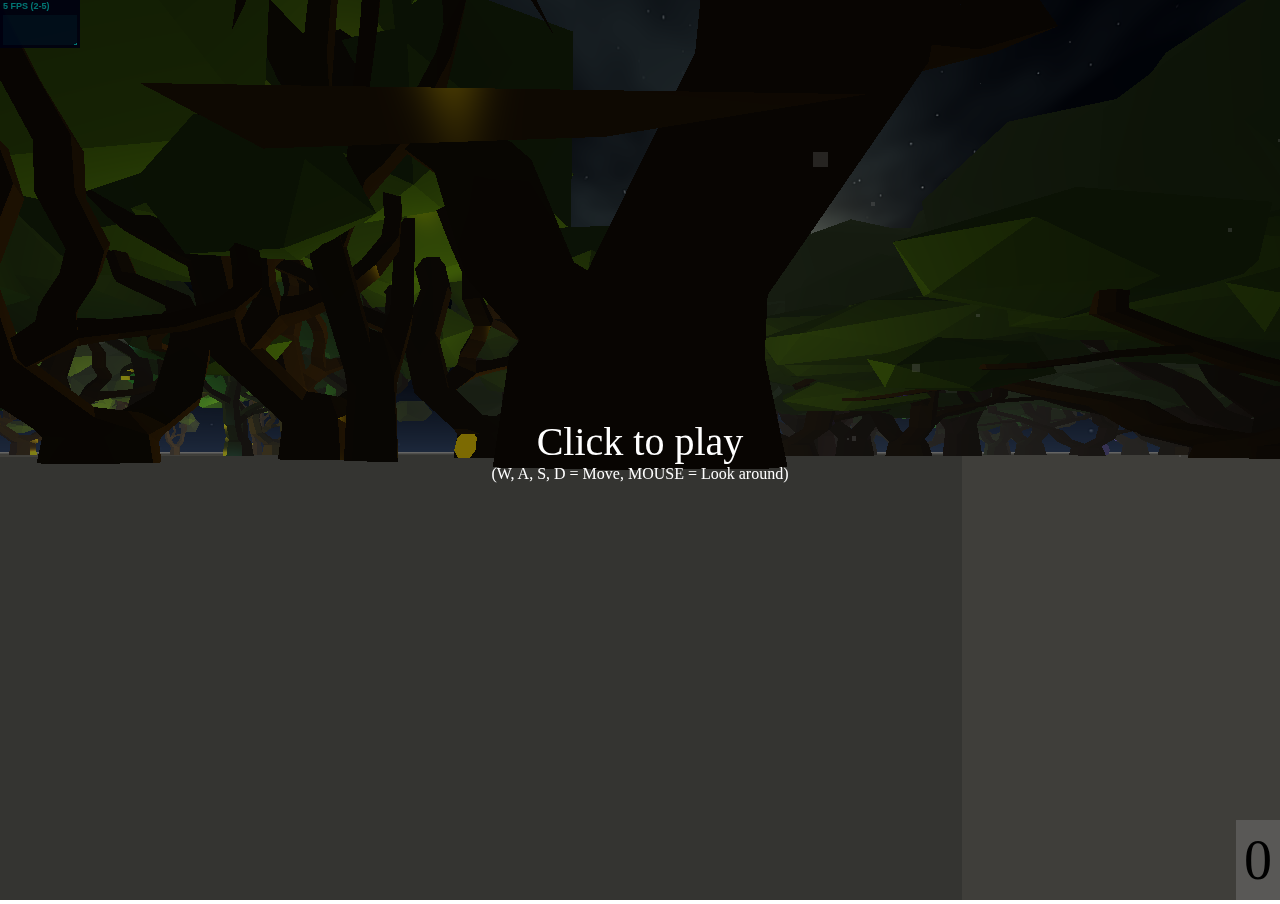
<file: index_v7.html>
﻿<!DOCTYPE html>
<html>
<head>
	<title>My first three.js app</title>
	<meta charset="utf-8">
	<meta name="viewport" content="width=device-width, user-scalable=no, minimum-scale=1.0, maximum-scale=1.0">
	<style>
		body, html { margin: 0; padding: 0; overflow: hidden; }
		canvas { width: 100%; height: 100% }
        #blocker {
            position: absolute;
            width: 100%;
            height: 100%;
            background-color: rgba(0,0,0,0.5);
        }
        #instructions {
            width: 100%;
            height: 100%;
            display: -webkit-box;
            display: -moz-box;
            display: box;
            -webkit-box-orient: horizontal;
            -moz-box-orient: horizontal;
            box-orient: horizontal;
            -webkit-box-pack: center;
            -moz-box-pack: center;
            box-pack: center;
            -webkit-box-align: center;
            -moz-box-align: center;
            box-align: center;
            color: #ffffff;
            text-align: center;
            cursor: pointer;
        }
		#container {
			position: fixed;
		}
		#counter {
			position: fixed;
			right: 0;
			bottom: 0;
			font-size: 3.5rem;
			padding: .5rem;
			color:#000;
			background: rgba(255,255,255,.4);
		}
	</style>
</head>
<body>
<div id="container"></div>
<div id="counter"></div>

    <script src="js/three.js"></script>
    <script src="js/Detector.js"></script>
    <!--<script src="js/OrbitControls.js"></script>-->
    <script src="js/MTLLoader.js"></script>
    <script src="js/OBJLoader.js"></script>
   	<!--<script src="js/PointerLockControls.js"></script>-->
    <script src="js/stats.min.js"></script>
	<script src="js/FPSControls.js"></script>
	<script src="js/pointerlock.js"></script>

<div id="blocker">
	<div id="instructions">
		<span style="font-size:40px">Click to play</span>
		<br />
		(W, A, S, D = Move, <!--SPACE = Jump, -->MOUSE = Look around)
	</div>
</div>

<script>
	var scene, renderer, camera;    
    var crate, crateTexture, crateNormalMap, crateBumpMap;
	var wand, wandTexture, wandNormalMap, wandBumpMap;
    var floorTexture, floorNormalMap, floorBumpMap;
    var container, stats, counter;
    var RESOURCES_LOADED = false;
	var controls;

	var objects = [];
	var boxes = [];
	var spheres = [];
	var objectPosition = [];
	var randNum = Math.floor(Math.random() * 65 - 30) * 5;

    var blocker = document.getElementById('blocker');
    var instructions = document.getElementById('instructions');
    var havePointerLock = 'pointerLockElement' in document || 'mozPointerLockElement' in document || 'webkitPointerLockElement' in document;

    if (havePointerLock) {
        var element = document.body;

        var pointerlockchange = function (event) {
            if (document.pointerLockElement === element || document.mozPointerLockElement === element || document.webkitPointerLockElement === element) {
                controlsEnabled = true;
                controls.enabled = true;
                blocker.style.display = 'none';
            } else {
                controls.enabled = false;
                blocker.style.display = '-webkit-box';
                blocker.style.display = '-moz-box';
                blocker.style.display = 'box';
                instructions.style.display = '';
            }
        };
        var pointerlockerror = function (event) {
            instructions.style.display = '';
        };
		document.addEventListener( 'pointerlockchange', pointerlockchange, false );
		document.addEventListener( 'mozpointerlockchange', pointerlockchange, false );
		document.addEventListener( 'webkitpointerlockchange', pointerlockchange, false );

		document.addEventListener( 'pointerlockerror', pointerlockerror, false );
		document.addEventListener( 'mozpointerlockerror', pointerlockerror, false );
		document.addEventListener( 'webkitpointerlockerror', pointerlockerror, false );

		instructions.addEventListener('click', function(event) {
			instructions.style.display = 'none';

			element.requestPointerLick = element.requestPointerLock || element.mozRequestPointerLock || element.webkitRequestPointerLock;
			element.requestPointerLock();
		}, false );

    } else {
		instructions.innerHTML = 'Your browser doesn\'t seem to support Pointer Lock API';
	}

    // Detect WebGL support
    if (!Detector.webgl) Detector.addGetWebGLMessage();

    var loadingScreen = {
        scene: new THREE.Scene(),
        camera: new THREE.PerspectiveCamera(75, window.innerWidth / window.innerHeight, 0.1, 9000),
        box: new THREE.Mesh(
            new THREE.BoxGeometry(0.5, 0.5, 0.5),
            new THREE.MeshBasicMaterial({ color: 0x0cd788 })
        )
    };
    var loadingManager;
    var RESOURCES_LOADED = false;

    // Model
    // Fox: https://clara.io/view/1a03ac6b-d6b5-4c2d-9f1a-c80068311396#
    // Tree: http://kenney.nl/assets/nature-pack-extended
    // Wand: https://www.turbosquid.com/FullPreview/Index.cfm/ID/810456

    init();
    animate();

	var controlsEnabled = false;

	var moveForward = false;
	var moveBackward = false;
	var moveLeft = false;
	var moveRight = false;
	var canJump = false;

	var prevTime = performance.now();
	var velocity = new THREE.Vector3();


    function init() {

	    container = document.getElementById('container');
		counter = document.getElementById('counter');
		eventHandlers();
	    // Set the scene...
	    scene = new THREE.Scene();

		// Camera
		//camera = new THREE.PerspectiveCamera( 80, window.innerWidth / window.innerHeight, 1, 9000 );
		camera = new THREE.PerspectiveCamera( 80, window.innerWidth / window.innerHeight, 0.1, 9000 );
		controls = new THREE.PointerLockControls( camera, 0, 1.5, true, objects );
		//camera.lookAt( new THREE.Vector3( 0, 0, 0 ) );
		scene.add( controls.getPlayer() );
		

		var onKeyDown = function(event) {
			switch ( event.keyCode ) {

						case 38: // up
						case 87: // w
							moveForward = true;
							break;

						case 37: // left
						case 65: // a
							moveLeft = true; break;

						case 40: // down
						case 83: // s
							moveBackward = true;
							break;

						case 39: // right
						case 68: // d
							moveRight = true;
							break;

						case 32: // space
							if ( canJump === true ) velocity.y += 350;
							canJump = false;
							break;

					}
		};

		var onKeyUp = function ( event ) {

					switch( event.keyCode ) {

						case 38: // up
						case 87: // w
							moveForward = false;
							break;

						case 37: // left
						case 65: // a
							moveLeft = false;
							break;

						case 40: // down
						case 83: // s
							moveBackward = false;
							break;

						case 39: // right
						case 68: // d
							moveRight = false;
							break;

					}

				};

		document.addEventListener( 'keydown', onKeyDown, false );
		document.addEventListener( 'keyup', onKeyUp, false );

		raycaster = new THREE.Raycaster( new THREE.Vector3(), new THREE.Vector3( 0, - 1, 0 ), 0, 10 );

		scene.fog = new THREE.Fog( 0xcccccc, camera.position.z, 350 );

	    // LOADING SCREEN
	    loadingScreen.box.position.set(0,0,5);
	    loadingScreen.camera.lookAt(loadingScreen.box.position);
	    loadingScreen.scene.add(loadingScreen.box);

	    loadingManager = new THREE.LoadingManager();

	    loadingManager.onProgress = function(item, loaded, total){
		    console.log(item, loaded, total);
	    };
			
	    loadingManager.onLoad = function(){
		    console.log("loaded all resources");
		    RESOURCES_LOADED = true;
	    };

	    // Responsive to viewport
	    window.addEventListener( 'resize', onWindowResize, false );
			
	    // Lighting
	    var ambientLight = new THREE.AmbientLight( 0xFFFFFF, 0.3);
	    scene.add(ambientLight);

	    var pointLight = new THREE.PointLight( 0xFFFFFF, 0.5, 18 );
	    pointLight.position.set( 2, 6, -3);
	    pointLight.castShadow = true;
	    pointLight.shadow.camera.near = 0.1;
	    pointLight.shadow.camera.far = 25;
	    //scene.add(pointLight);

	    // Skybox
	    var skyCube = new THREE.CubeTextureLoader( loadingManager )
		    .setPath( "./img/skybox/" )
		    .load( [ 'sky1.png', 'sky2.png', 'sky3.png', 'sky4.png', 'sky5.png', 'sky6.png' ] );
	    scene.background = skyCube;

	    // TEXTURE LOADER
	    var textureLoader = new THREE.TextureLoader( loadingManager );

	    // Floor
		floorTexture = textureLoader.load("img/grass/grass.jpg");
	    floorNormalMap = textureLoader.load("img/grass/grass_n.jpg");
	    floorBumpMap = textureLoader.load("img/grass/grass_h.jpg");

		floorTile = 512;

		floorTexture.wrapS = THREE.RepeatWrapping;
		floorTexture.wrapT = THREE.RepeatWrapping;
		floorTexture.repeat.set( floorTile, floorTile );

		floorNormalMap.wrapS = THREE.RepeatWrapping;
		floorNormalMap.wrapT = THREE.RepeatWrapping;
		floorNormalMap.repeat.set( floorTile, floorTile );

		floorBumpMap.wrapS = THREE.RepeatWrapping;
		floorBumpMap.wrapT = THREE.RepeatWrapping;
		floorBumpMap.repeat.set( floorTile, floorTile );

		var floorHeight = 1000;
		//floorGeometry = new THREE.SphereGeometry(floorHeight, 10, 6, 0, (Math.PI * 2), 0, 0.2);
		//floorGeometry.applyMatrix( new THREE.Matrix4().makeTranslation(0, -floorHeight, 0) );
		floorGeometry = new THREE.PlaneGeometry(floorHeight, floorHeight, 10, 6,);

		var floorMaterial = new THREE.MeshPhongMaterial( 
			    { 
				    //color: 0x1f7e4e,
				    map: floorTexture,
				    bumpMap: floorBumpMap,
				    normalMap: floorNormalMap
			    } 
		    )

		floorMesh = new THREE.Mesh( floorGeometry, floorMaterial );
		floorMesh.rotation.x -= Math.PI / 2;
		objects.push( floorMesh );
		scene.add( floorMesh  );
		

	    var particles = new THREE.Geometry();
	    var pMaterial = new THREE.PointsMaterial({
		    color: 0xffffff,
		    size: .2,
		    transparent:true,
		    opacity:.25,
		    // map : particle_texture
	    });

	    for( var i=0; i<750; i++ ){
		    var x = (Math.random() - 0.5 ) * Math.sin(i)*200;
		    var y = (Math.random() - 0.5 ) * Math.cos(i)*200;
		    var z = (Math.random() - 0.5 ) * Math.sin(i)*200;

		    particles.vertices.push(new THREE.Vector3(x,y,z));
	    }
	    var particleSystem_1 = new THREE.Points(particles,pMaterial);
	    scene.add(particleSystem_1);
			

	    // Crate object
	    // Resource: https://opengameart.org/content/3-crate-textures-w-bump-normal
	    crateTexture = textureLoader.load("./img/crate_diffuse.png");
	    crateNormalMap = textureLoader.load("./img/crate_normal.png");
	    crateBumpMap = textureLoader.load("./img/crate_bump.png");
			

	    crate = new THREE.Mesh(
		    new THREE.BoxGeometry( 1.5, 1.5, 1.5),
		    new THREE.MeshPhongMaterial( 
			    { 
				    color: 0xFFFFFF,
				    map: crateTexture,
				    bumpMap: crateBumpMap,
				    normalMap: crateNormalMap
			    } )
	    );
	    crate.receiveShadow = true;
	    crate.castShadow = true;
	    crate.position.set(20,1,0);
		//objects.push( crate );
	    //scene.add(crate);

	    // MTL Model
	    // Resource: https://www.turbosquid.com/FullPreview/Index.cfm/ID/1008420
	    var mtlLoader = new THREE.MTLLoader(loadingManager);
	    var objLoader = new THREE.OBJLoader(loadingManager);

		// Boxes
		var boxGeometry = new THREE.CylinderGeometry( 3, 3, 15, 20 );
		var boxMaterial = new THREE.MeshPhongMaterial( {color: 0xfffff, opacity: 0, transparent: true} );
		var boxZ;

		    mtlLoader.load("models/tree.mtl", function(materials){
			    materials.preload();
			    objLoader.setMaterials(materials);

				for( var i=0; i<200; i++ ){
				
			    objLoader.load("models/tree.obj", function(mesh){
					
						
					    mesh.traverse(function(node){
					    if( node instanceof THREE.Mesh ){
						    node.castShadow = true;
						    node.receiveShadow = true;
					    }
				    });

					var randNumX = 0;
					var randNumX = Math.floor(Math.random() * 65 - 30) * 5;

					var randNumZ = 0;
					var randNumZ = Math.floor(Math.random() * 65 - 30) * 5;

					var boxmesh = new THREE.Mesh( boxGeometry, boxMaterial );

					boxZ = 10;
					boxmesh.position.x = randNumX;
					boxmesh.position.y = 0.5;
					boxmesh.position.z = randNumZ;

					boxes.push( boxmesh );
					objects.push( boxmesh );
					scene.add( boxmesh );

                    mesh.position.x =  randNumX;
                    mesh.position.y = 0.5;
                    mesh.position.z = randNumZ;

                    mesh.scale.x = Math.random() + 0.5;
                    mesh.scale.y = Math.random() + 0.5;
                    mesh.scale.z = Math.random() + 1.5;

                    mesh.rotation.y = Math.random() + 0.5;

					boxes.push( mesh );
					objects.push( mesh );
					scene.add( mesh );

					});
				
			    }

		    });

	    // ORBS
	    for( var i=0; i<15; i++ )
	    {
			var sphereColors = [0xff4a6b, 0x3b2f93, 0x39f0de, 0xf9d400];
			var randColor =  sphereColors[Math.floor(Math.random() * sphereColors.length)];

			var sphereGeometry = new THREE.SphereGeometry( 2, 16, 8 );
	    	var sphereMaterial = new THREE.MeshBasicMaterial( { color: randColor } );
	    	var sphere = new THREE.Mesh( sphereGeometry, sphereMaterial );
			var randNumX = 0;
			var randNumX = Math.floor(Math.random() * 55 - 30) * 5;

			var randNumZ = 0;
			var randNumZ = Math.floor(Math.random() * 55 - 30) * 5;

			sphere.position.set(randNumX, 1.5, randNumZ);

			
			light = new THREE.PointLight( randColor, 2, 50 );
			light.add( new THREE.Mesh( sphereGeometry, sphereMaterial));

			var time = Date.now() * 0.0005;
			light.position.x = randNumX;
			light.position.y = 1.5;
			light.position.z = randNumZ;
			
			spheres.push(sphere);
			objects.push(sphere);
			scene.add(sphere);
			scene.add(light);
			
	    }

	    // Renderer
	    renderer = new THREE.WebGLRenderer();
	    renderer.setPixelRatio( window.devicePixelRatio );
	    renderer.setSize( window.innerWidth, window.innerHeight );
	    renderer.shadowMap.enabled = true;
	    renderer.shadowMap.type = THREE.BasicShadowMap;
	    document.body.appendChild( renderer.domElement );

	    // STATS
	    stats = new Stats();
	    container.appendChild( stats.dom );

		// COUNTER
		counterVal = 0;
		counter.append(counterVal);

		addWand()

    }; // end of init()

	function addWand() {
		// Wand
		// Resource: https://www.arroway-textures.ch/en/textures/wood-105
		var wLoader = new THREE.ObjectLoader(loadingManager);
		wMaterial = new THREE.MeshPhongMaterial();

		var textureLoader = new THREE.TextureLoader(loadingManager);

		wandTexture = textureLoader.load("./img/wood-texture.jpg");
	    wandNormalMap = textureLoader.load("./img/wood-texture-normal.jpg");
	    wandBumpMap = textureLoader.load("./img/wood-texture-bump.jpg");

		wand = wLoader.load
        (
            'cherry-wand.json',
            function( wand )
            {
				wand.traverse(function(child) {
					if(child instanceof THREE.Mesh) {
						child.material = wMaterial;
					}
				})

                wand.position.set( 0, 1, 2);
				wand.scale.set( .2, .2, .2 );

                scene.add( wand );

            }
        );
	}

	function onWindowResize() {
		var width = window.innerWidth;
		var height = window.innerHeight;
		camera.aspect = width / height;
		camera.updateProjectionMatrix();
		renderer.setSize(width, height);
	}

    function animate() {

        if (RESOURCES_LOADED == false) {
            requestAnimationFrame(animate);

            loadingScreen.box.position.x -= 0.05;
            if (loadingScreen.box.position.x < -10) loadingScreen.box.position.x = 10;
            loadingScreen.box.position.y = Math.sin(loadingScreen.box.position.x);

            renderer.render(loadingScreen.scene, loadingScreen.camera);
            return;
        }

		requestAnimationFrame( animate );

			if ( controlsEnabled ) {
				controls.updateControls();
			}

        update();
        renderer.render(scene, camera);
    }

	function eventHandlers() {

		var onKeyDown = function ( event ) { event.preventDefault(); event.stopPropagation(); handleKeyInteraction(event.keyCode, true); };
		var onKeyUp = function ( event ) { event.preventDefault(); event.stopPropagation(); handleKeyInteraction(event.keyCode, false); };
		document.addEventListener( 'keydown', onKeyDown, false );
		document.addEventListener( 'keyup', onKeyUp, false );

		window.addEventListener( 'resize', onWindowResize, false );
	}

	// HANDLE KEY INTERACTION
	function handleKeyInteraction(keyCode, boolean) {
		var isKeyDown = boolean;

		switch(keyCode) {
			case 38: // up
			case 87: // w
				controls.movements.forward = boolean;
				break;

			case 40: // down
			case 83: // s
				controls.movements.backward = boolean;
				break;

			case 37: // left
			case 65: // a
				controls.movements.left = boolean;
				break;

			case 39: // right
			case 68: // d
				controls.movements.right = boolean;
				break;

			/*case 32: // space
				if (!isKeyDown) {
					controls.jump();
				}
				break;

            case 16: // shift
                controls.walk(boolean);
                break;

            case 67: // crouch (CTRL + W etc destroys tab in Chrome!)
                controls.crouch(boolean);
			*/
		}
	}

    function update() {
	    /*var time = Date.now() * 0.0005;
	    light1.position.x = Math.sin( time * 0.7 ) * 30;
	    light1.position.y = Math.cos( time * 0.5 ) * 40;
	    light1.position.z = Math.cos( time * 0.3 ) * 30;

	    light2.position.x = Math.cos( time * 0.3 ) * 30;
	    light2.position.y = Math.sin( time * 0.5 ) * 40;
	    light2.position.z = Math.sin( time * 0.7 ) * 30;

	    light3.position.x = Math.sin( time * 0.7 ) * 30;
	    light3.position.y = Math.cos( time * 0.3 ) * 40;
	    light3.position.z = Math.sin( time * 0.5 ) * 30;
		

		wand.position.set(
                	camera.position.x - Math.sin(camera.rotation.y),
                	camera.position.y - 0.5 + Math.sin(time*4 + camera.position.x + camera.position.z) * 0.01,
                	camera.position.z + Math.cos(camera.rotation.y)
				);

				wand.rotation.set(
					camera.rotation.x,
					camera.rotation.y - Math.PI/2.1,
					camera.rotation.z
				);
*/

	    stats.update();

    };

</script>
</body>
</html>
</file>
<file: css/style.css>
body, html { 
    margin: 0; 
    padding: 0; 
    overflow: hidden; 
}

canvas { 
    width: 100%; 
    height: 100% 
}

#blocker {
    position: absolute;
    width: 100%;
    height: 100%;
    background-color: rgba(0,0,0,0.5);
}

#instructions {
    width: 100%;
    height: 100%;
    display: -webkit-box;
    display: -moz-box;
    display: box;
    -webkit-box-orient: horizontal;
    -moz-box-orient: horizontal;
    box-orient: horizontal;
    -webkit-box-pack: center;
    -moz-box-pack: center;
    box-pack: center;
    -webkit-box-align: center;
    -moz-box-align: center;
    box-align: center;
    color: #ffffff;
    text-align: center;
    cursor: pointer;
}

#container {
    position: fixed;
}

#counter {
    position: fixed;
    right: 0;
    bottom: 0;
    font-size: 3.5rem;
    padding: .5rem;
    color:#000;
    background: rgba(255,255,255,.4);
}
</file>
